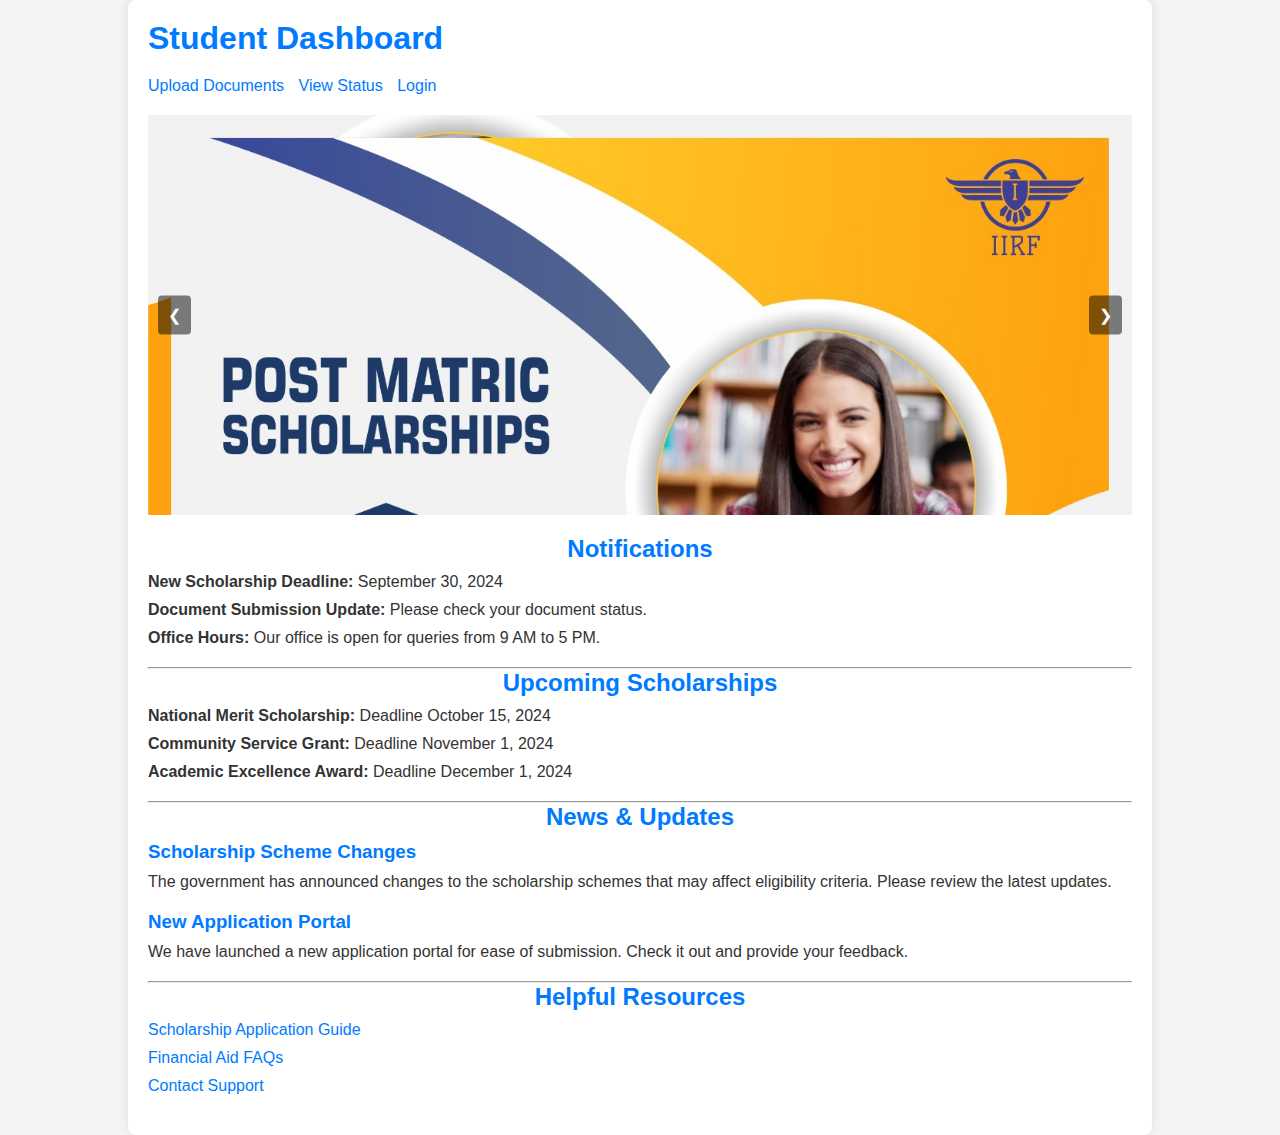
<file: index.html>
<!DOCTYPE html>
<html lang="en">
<head>
    <meta charset="UTF-8">
    <meta name="viewport" content="width=device-width, initial-scale=1.0">
    <title>Scholarship Dashboard</title>
    <link rel="stylesheet" href="css/styles.css">
</head>
<body>
    <div class="container">
        <h1>Student Dashboard</h1>
        <nav>
            <ul>
                <li><a href="upload.html">Upload Documents</a></li>
                <li><a href="#">View Status</a></li>
                <li><a href="login.html">Login</a></li>
            </ul>
        </nav>

        

        <!-- Image Slider Section -->
        <section class="image-slider">
            <div class="slider">
                <div class="slides">
                    <img src="images/slide1.jpeg" alt="Scholarship Image 1">
                    <img src="images/slide2.jpg" alt="Scholarship Image 2">
                    <img src="images/slide3.jpeg" alt="Scholarship Image 3">
                </div>
                <button class="prev" onclick="prevSlide()">&#10094;</button>
                <button class="next" onclick="nextSlide()">&#10095;</button>
            </div>
        </section>

        <!-- Notifications Section -->
        <section class="notifications">
            <h2>Notifications</h2>
            <ul>
                <li><strong>New Scholarship Deadline:</strong> September 30, 2024</li>
                <li><strong>Document Submission Update:</strong> Please check your document status.</li>
                <li><strong>Office Hours:</strong> Our office is open for queries from 9 AM to 5 PM.</li>
            </ul>
        </section>

            <hr>

        <!-- Upcoming Scholarships Section -->
        <section class="upcoming-scholarships">
            <h2>Upcoming Scholarships</h2>
            <ul>
                <li><strong>National Merit Scholarship:</strong> Deadline October 15, 2024</li>
                <li><strong>Community Service Grant:</strong> Deadline November 1, 2024</li>
                <li><strong>Academic Excellence Award:</strong> Deadline December 1, 2024</li>
            </ul>
        </section>
        <hr>

        <!-- News Section -->
        <section class="news">
            <h2>News & Updates</h2>
            <article>
                <h3>Scholarship Scheme Changes</h3>
                <p>The government has announced changes to the scholarship schemes that may affect eligibility criteria. Please review the latest updates.</p>
            </article>
            <article>
                <h3>New Application Portal</h3>
                <p>We have launched a new application portal for ease of submission. Check it out and provide your feedback.</p>
            </article>
        </section>
        <hr>

        <!-- Additional Section -->
        <section class="resources">
            <h2>Helpful Resources</h2>
            <ul>
                <li><a href="#">Scholarship Application Guide</a></li>
                <li><a href="#">Financial Aid FAQs</a></li>
                <li><a href="#">Contact Support</a></li>
            </ul>
        </section>
    </div>
    <script src="js/script.js"></script>
</body>
</html>
</file>
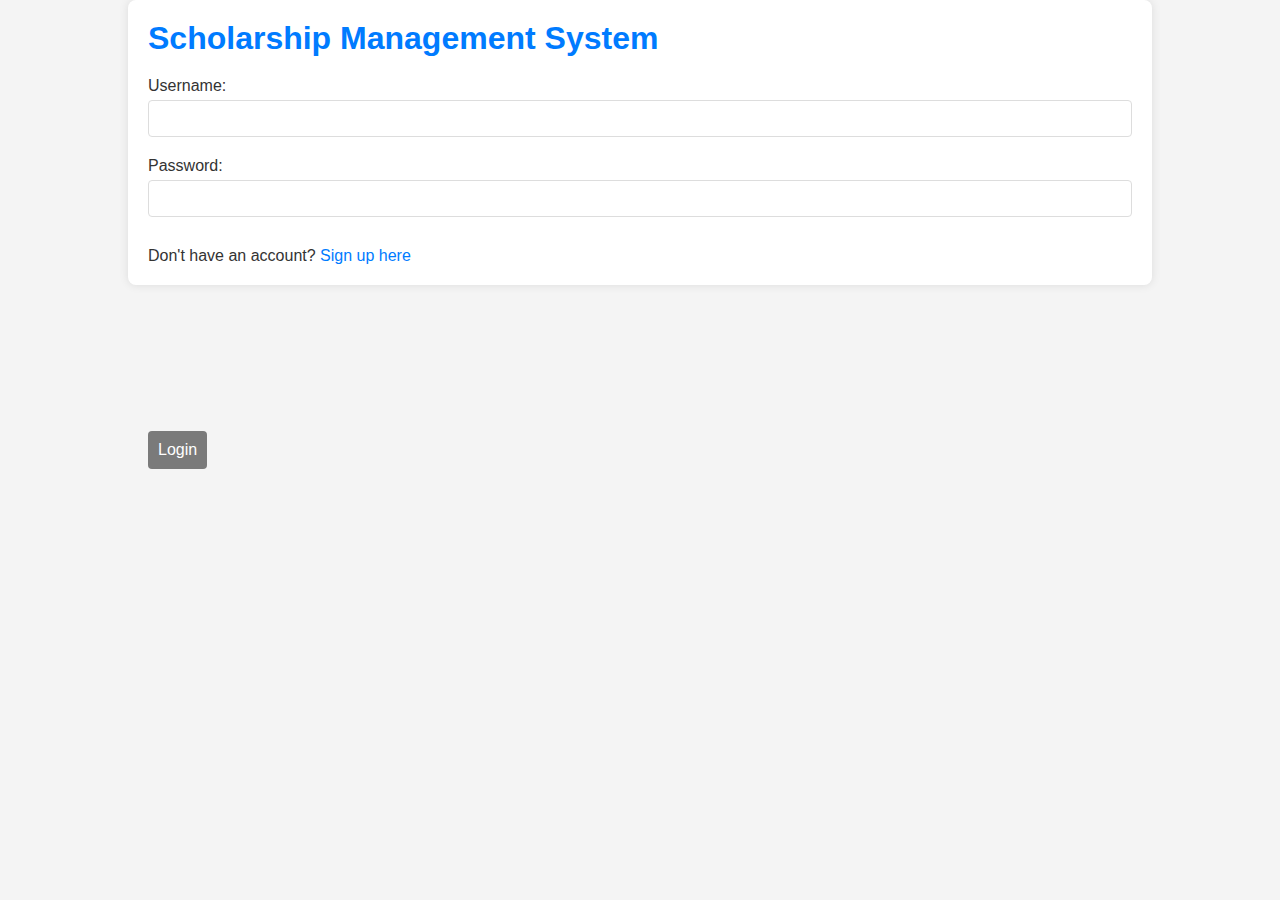
<file: login.html>
<!DOCTYPE html>
<html lang="en">
<head>
    <meta charset="UTF-8">
    <meta name="viewport" content="width=device-width, initial-scale=1.0">
    <title>Scholarship Management - Login</title>
    <link rel="stylesheet" href="css/styles.css">
</head>
<body>
    <div class="container">
        <h1>Scholarship Management System</h1>
        <form id="loginForm">
            <label for="username">Username:</label>
            <input type="text" id="username" name="username" required>
            <label for="password">Password:</label>
            <input type="password" id="password" name="password" required>
            <button type="submit">Login</button>
        </form>
        <p>Don't have an account? <a href="signup.html">Sign up here</a></p>
    </div>
    <script src="js/script.js"></script>
</body>
</html>
</file>
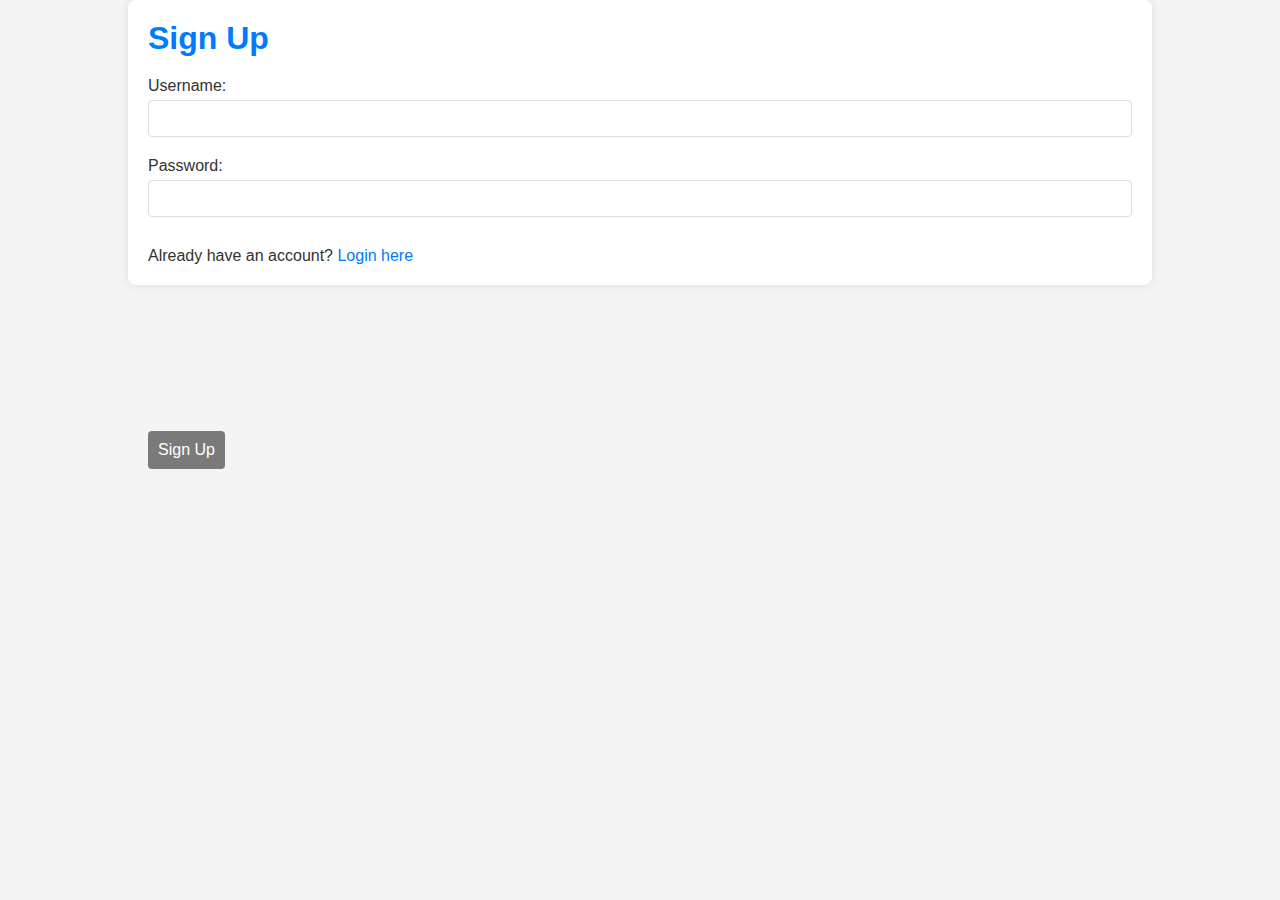
<file: signup.html>
<!DOCTYPE html>
<html lang="en">
<head>
    <meta charset="UTF-8">
    <meta name="viewport" content="width=device-width, initial-scale=1.0">
    <title>Scholarship Management - Signup</title>
    <link rel="stylesheet" href="css/styles.css">
</head>
<body>
    <div class="container">
        <h1>Sign Up</h1>
        <form id="signupForm">
            <label for="username">Username:</label>
            <input type="text" id="signupUsername" name="username" required>
            <label for="password">Password:</label>
            <input type="password" id="signupPassword" name="password" required>
            <button type="submit">Sign Up</button>
        </form>
        <p>Already have an account? <a href="index.html">Login here</a></p>
    </div>
    <script src="js/script.js"></script>
</body>
</html>
</file>
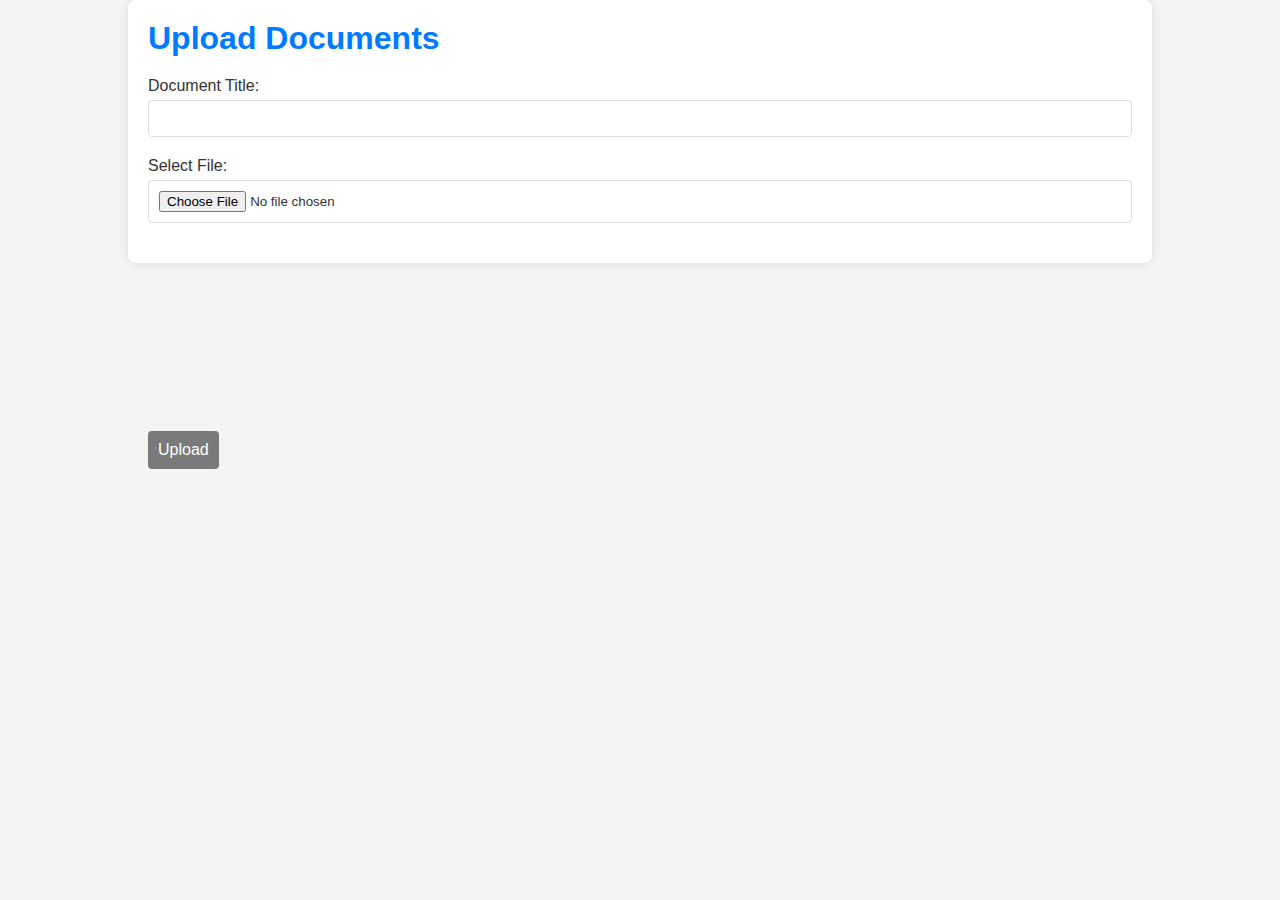
<file: upload.html>
<!DOCTYPE html>
<html lang="en">
<head>
    <meta charset="UTF-8">
    <meta name="viewport" content="width=device-width, initial-scale=1.0">
    <title>Upload Documents</title>
    <link rel="stylesheet" href="css/styles.css">
</head>
<body>
    <div class="container">
        <h1>Upload Documents</h1>
        <form id="uploadForm">
            <label for="docTitle">Document Title:</label>
            <input type="text" id="docTitle" name="docTitle" required>
            <label for="file">Select File:</label>
            <input type="file" id="file" name="file" required>
            <button type="submit">Upload</button>
        </form>
    </div>
    <script src="js/script.js"></script>
</body>
</html>
</file>
<file: css/styles.css>
/* Basic Reset */
* {
    margin: 0;
    padding: 0;
    box-sizing: border-box;
}

/* Body Styles */
body {
    font-family: Arial, sans-serif;
    background-color: #f4f4f4;
    color: #333;
}

/* Container Styles */
.container {
    width: 90%;
    margin: 0 auto;
    padding: 20px;
    background: #e5a3a3;
    border-radius: 8px;
    box-shadow: 0 0 10px rgba(0,0,0,0.1);
}

/* Header Styles */
h1 {
    margin-bottom: 20px;
    color: #007BFF;
}

/* Form Styles */
form {
    display: flex;
    flex-direction: column;
}

label {
    margin-bottom: 5px;
}

input[type="text"],
input[type="password"],
input[type="file"] {
    padding: 10px;
    margin-bottom: 20px;
    border: 1px solid #ddd;
    border-radius: 4px;
}

button {
    padding: 10px 15px;
    border: none;
    border-radius: 4px;
    background-color: #007BFF;
    color: #fff;
    font-size: 16px;
    cursor: pointer;
}

button:hover {
    background-color: #0056b3;
}

/* Navigation Styles */
nav {
    margin: 20px 0;
}

nav ul {
    list-style: none;
}

nav ul li {
    display: inline;
    margin-right: 10px;
}

nav ul li a {
    text-decoration: none;
    color: #007BFF;
}

nav ul li a:hover {
    text-decoration: underline;
}

/* Additional styles for links and paragraphs */
p {
    margin-top: 10px;
}

a {
    color: #007BFF;
    text-decoration: none;
}

a:hover {
    text-decoration: underline;
}



/* Container Styles */
.container {
    width: 80%;
    margin: 0 auto;
    padding: 20px;
    background: #fff;
    border-radius: 8px;
    box-shadow: 0 0 10px rgba(0,0,0,0.1);
}

/* Header Styles */
h1 {
    margin-bottom: 20px;
    color: #007BFF;
}

/* Navigation Styles */
nav {
    margin: 20px 0;
}

nav ul {
    list-style: none;
    padding: 0;
}

nav ul li {
    display: inline;
    margin-right: 10px;
}

nav ul li a {
    text-decoration: none;
    color: #007BFF;
}

nav ul li a:hover {
    text-decoration: underline;
}

/* Section Styles */
section {
    margin-bottom: 20px;
}

h2 {
    color: #007BFF;
    margin-bottom: 10px;
    text-align: center;
}

/* Notifications */
.notifications ul {
    list-style: none;
    padding: 0;
}

.notifications ul li {
    margin-bottom: 10px;
}

/* Upcoming Scholarships */
.upcoming-scholarships ul {
    list-style: none;
    padding: 0;
}

.upcoming-scholarships ul li {
    margin-bottom: 10px;
}

/* News & Updates */
.news article {
    margin-bottom: 20px;
}

.news article h3 {
    color: #007BFF;
}

/* Resources */
.resources ul {
    list-style: none;
    padding: 0;
}

.resources ul li {
    margin-bottom: 10px;
}

.resources ul li a {
    color: #007BFF;
    text-decoration: none;
}

.resources ul li a:hover {
    text-decoration: underline;
}



/* Image Slider Styles */
.image-slider {
    position: relative;
    width: 100%;
    height: 400px; /* Adjust height as needed */
    overflow: hidden;
    margin-bottom: 20px;
}

.slider {
    position: relative;
    width: 100%;
    height: 100%;
}

.slides {
    display: flex;
    transition: transform 0.5s ease-in-out;
}

.slides img {
    width: 100%;
    height: auto;
}

button {
    position: absolute;
    top: 50%;
    transform: translateY(-50%);
    background-color: rgba(0, 0, 0, 0.5);
    color: #fff;
    border: none;
    padding: 10px;
    cursor: pointer;
    z-index: 1000;
}

.prev {
    left: 10px;
}

.next {
    right: 10px;
}

button:hover {
    background-color: rgba(0, 0, 0, 0.8);
}
</file>
